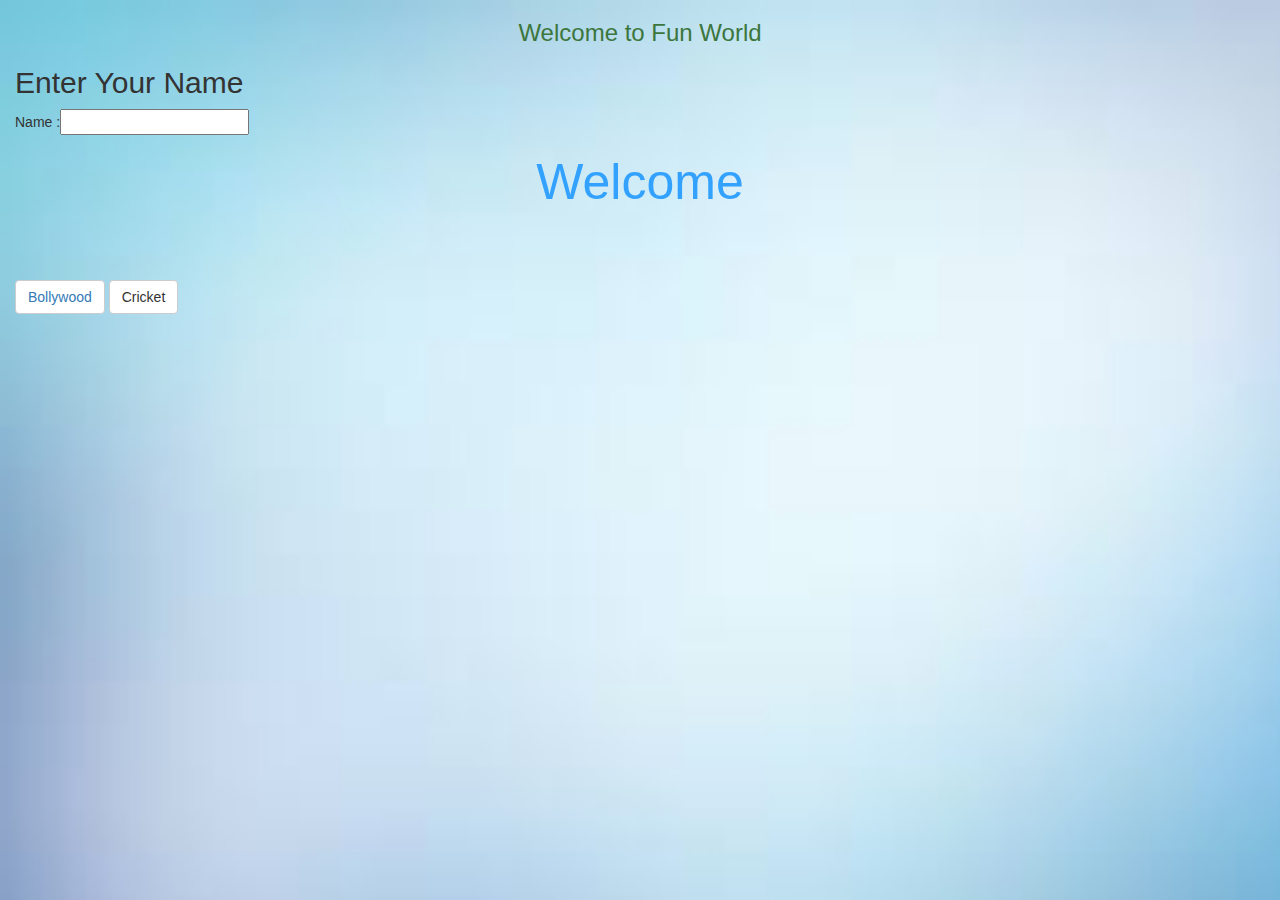
<file: index.html>
<!DOCTYPE html>
<html lang="en">
  <head>
  
    <meta charset="utf-8">
    <meta http-equiv="X-UA-Compatible" content="IE=edge">
    <meta name="viewport" content="width=device-width, initial-scale=1">

    <title>Bootstrap 3, from LayoutIt!</title>

    <meta name="description" content="Source code generated using layoutit.com">
    <meta name="author" content="LayoutIt!">

    <link href="css/bootstrap.min.css" rel="stylesheet">
    <link href="css/style.css" rel="stylesheet">
	<link  href="index.css" rel="stylesheet"/>
  </head>
  <script src="jslib\angular.js" type="text/javascript"></script>
  <body>

    <div class="container-fluid" ng-app="" >
	<div class="row">
		<div class="col-md-12">
			<h3 class="text-center text-success">
				Welcome to Fun World
			</h3>
			<h2>
				Enter Your Name
			</h2>
			<p>
				Name :<input type="text" ng-model="name">
				<h1> Welcome {{name}}</h1>
			</p>
			<p>
				<a class="btn" href="#"></a>
			</p>
			
			
			<p>
				<a class="btn" href="#"></a>
			</p> 
			<button type="button" class="btn btn-default">
				<a href="rules_page.html">Bollywood</a>
			</button> 
			<button type="button" class="btn btn-default">
				Cricket
			</button>
		</div>
	</div>
</div>

    <script src="js/jquery.min.js"></script>
    <script src="js/bootstrap.min.js"></script>
    <script src="js/scripts.js"></script>
  </body>
</html>
</file>
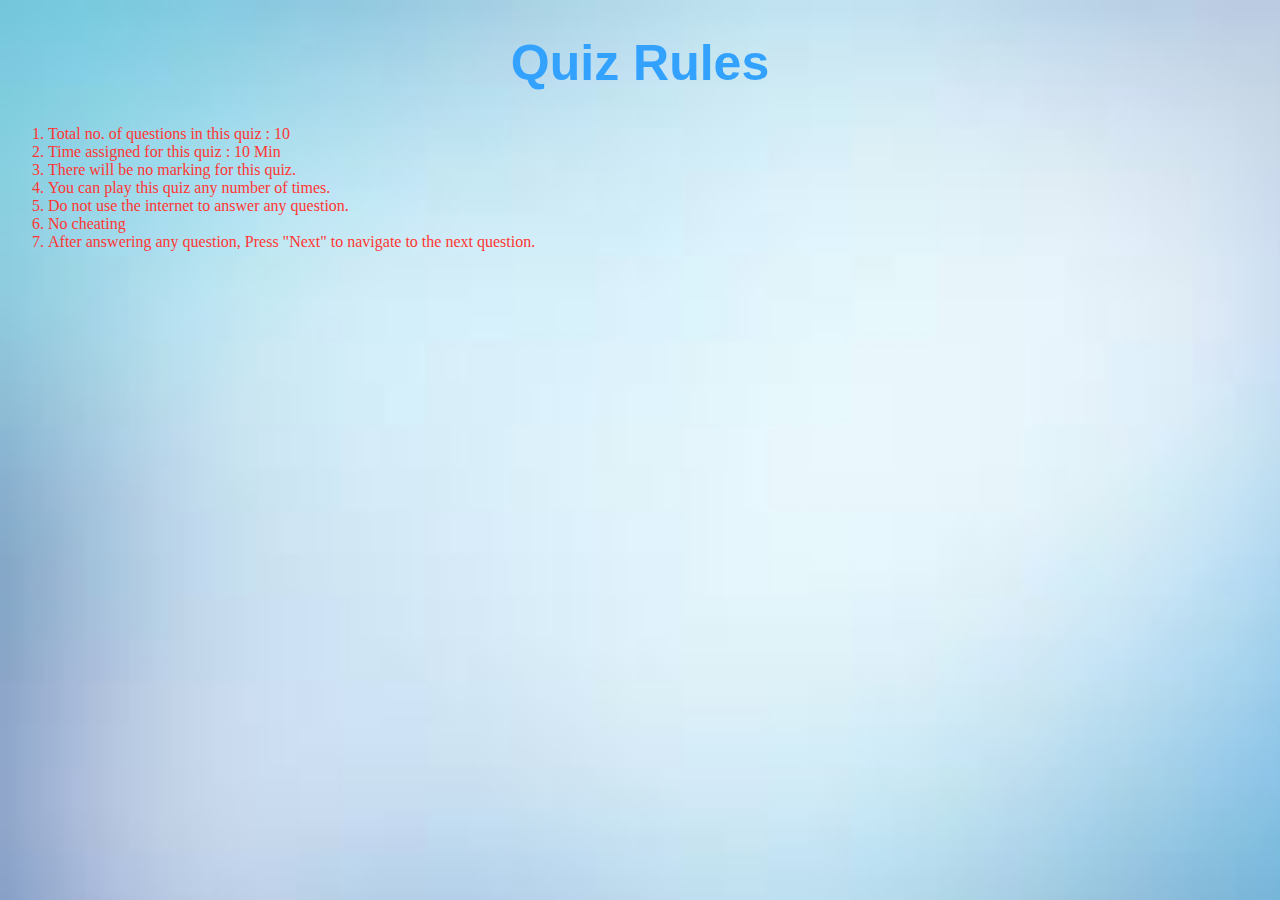
<file: rules_page.html>
<!DOCTYPE html>
<html>
<head>
<title>Rules</title>
<link href="index.css" type="text/css" rel="stylesheet"/>
</head>
<body>
<h1>Quiz Rules</h1>
<ul>
<li>Total no. of questions in this quiz : 10</li>
<li>Time assigned for this quiz : 10 Min</li>
<li>There will be no marking for this quiz.</li>
<li>You can play this quiz any number of times.</li>
<li>Do not use the internet to answer any question.</li>
<li>No cheating</li>
<li>After answering any question, Press "Next" to navigate to the next question.</li>

</ul>
</body>
</html>
</file>
<file: css/style.css>
# Empty CSS file for your own CSS
</file>
<file: index.css>
li{
list-style-type:arrow;	
color:#FF3633;

}
h1{
	text-align:center;
	color:#33A2FF;
	font-family:Impact, Charcoal, sans-serif;
	font-size:50px;
}
body{
	background-image:url(images.jpg);
	background-attachment:fixed;
	background-repeat:no-repeat;
	background-size:cover;
	
}
</file>
